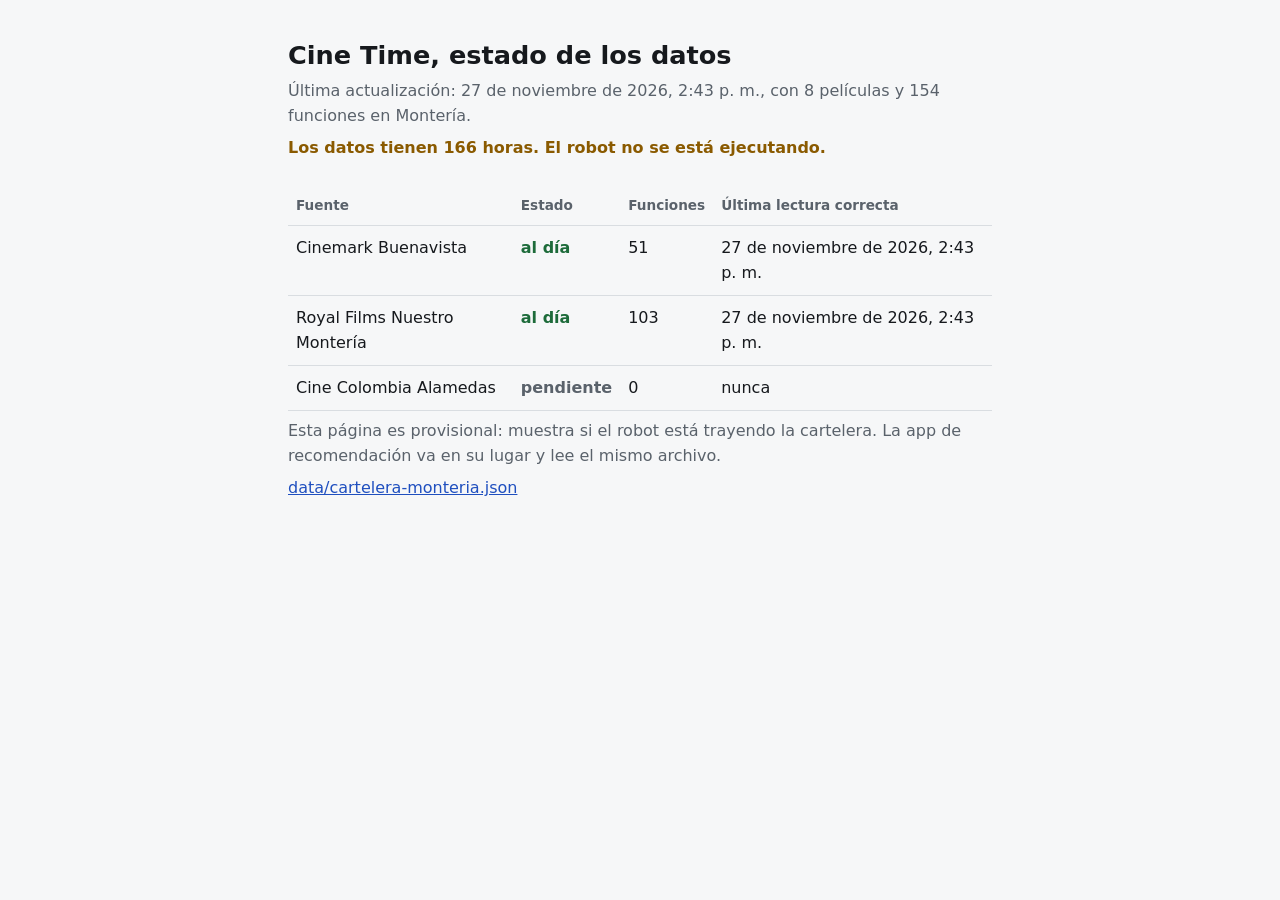
<file: index.html>
<!doctype html>
<html lang="es">
<head>
<meta charset="utf-8">
<meta name="viewport" content="width=device-width, initial-scale=1">
<title>Cine Time, estado de los datos</title>
<style>
  :root {
    --fondo: #f6f7f8;
    --texto: #16191d;
    --suave: #5a626b;
    --linea: #d9dde1;
    --ok: #1d6b3a;
    --falla: #a3261d;
    --aviso: #8a5a00;
    --enlace: #1f4fbf;
  }
  @media (prefers-color-scheme: dark) {
    :root {
      --fondo: #14171a;
      --texto: #eceef0;
      --suave: #9aa3ab;
      --linea: #2c3237;
      --ok: #5fc27f;
      --falla: #f0857d;
      --aviso: #e0b04f;
      --enlace: #8fb0ff;
    }
  }
  * { box-sizing: border-box; }
  body {
    margin: 0;
    background: var(--fondo);
    color: var(--texto);
    font: 16px/1.55 system-ui, -apple-system, "Segoe UI", Roboto, sans-serif;
  }
  main { max-width: 46rem; margin: 0 auto; padding: 2.5rem 1rem 4rem; }
  h1 { font-size: 1.6rem; line-height: 1.2; margin: 0 0 .4rem; }
  p { margin: .5rem 0; }
  .suave { color: var(--suave); }
  .aviso { color: var(--aviso); font-weight: 600; }
  table { width: 100%; border-collapse: collapse; margin: 1.5rem 0 .5rem; }
  th, td { text-align: left; padding: .6rem .5rem; border-bottom: 1px solid var(--linea); vertical-align: top; }
  th { font-size: .85rem; color: var(--suave); font-weight: 600; }
  .ok { color: var(--ok); font-weight: 600; }
  .falla { color: var(--falla); font-weight: 600; }
  .pendiente { color: var(--suave); font-weight: 600; }
  a { color: var(--enlace); }
  a:focus-visible { outline: 2px solid var(--enlace); outline-offset: 2px; }
  ::selection { background: var(--enlace); color: #fff; }
  @media (max-width: 34rem) {
    thead { display: none; }
    tr { display: block; padding: .6rem 0; border-bottom: 1px solid var(--linea); }
    td { display: block; border: 0; padding: .1rem 0; }
    td::before { content: attr(data-campo) ": "; color: var(--suave); }
  }
</style>
</head>
<body>
<main>
  <h1>Cine Time, estado de los datos</h1>
  <p id="resumen" class="suave">Cargando...</p>
  <p id="alerta" class="aviso" hidden></p>

  <table>
    <thead>
      <tr><th>Fuente</th><th>Estado</th><th>Funciones</th><th>Última lectura correcta</th></tr>
    </thead>
    <tbody id="fuentes"></tbody>
  </table>

  <p class="suave">Esta página es provisional: muestra si el robot está trayendo la cartelera. La app de recomendación va en su lugar y lee el mismo archivo.</p>
  <p><a href="data/cartelera-monteria.json">data/cartelera-monteria.json</a></p>
</main>

<script>
const NOMBRES = {
  cinemark: "Cinemark Buenavista",
  royal: "Royal Films Nuestro Montería",
  cine_colombia: "Cine Colombia Alamedas"
};
const fecha = iso => new Date(iso).toLocaleString("es-CO", {
  dateStyle: "long", timeStyle: "short", timeZone: "America/Bogota"
});

function celda(tr, campo, texto, clase) {
  const td = document.createElement("td");
  td.dataset.campo = campo;
  td.textContent = texto;
  if (clase) td.className = clase;
  tr.appendChild(td);
}

fetch("data/cartelera-monteria.json", { cache: "no-store" })
  .then(r => { if (!r.ok) throw new Error("HTTP " + r.status); return r.json(); })
  .then(d => {
    const ciudad = d.ciudad === "Monteria" ? "Montería" : d.ciudad;
    document.getElementById("resumen").textContent =
      `Última actualización: ${fecha(d.actualizado)}, con ` +
      `${d.peliculas.length} películas y ${d.funciones.length} funciones en ${ciudad}.`;

    const horas = (Date.now() - new Date(d.actualizado)) / 36e5;
    if (horas > 36) {
      const a = document.getElementById("alerta");
      a.textContent = `Los datos tienen ${Math.round(horas)} horas. El robot no se está ejecutando.`;
      a.hidden = false;
    }

    const cuerpo = document.getElementById("fuentes");
    for (const [id, f] of Object.entries(d.fuentes)) {
      const tr = document.createElement("tr");
      const pendiente = !f.ok && /^no implementada/.test(f.error || "");
      celda(tr, "Fuente", NOMBRES[id] || id);
      if (f.ok) celda(tr, "Estado", "al día", "ok");
      else if (pendiente) celda(tr, "Estado", "pendiente", "pendiente");
      else celda(tr, "Estado", "falló, se muestran datos anteriores", "falla");
      celda(tr, "Funciones", String(f.funciones));
      const ultima = f.ok ? f.actualizado : f.ultima_actualizacion_ok;
      celda(tr, "Última lectura correcta", ultima ? fecha(ultima) : "nunca");
      cuerpo.appendChild(tr);
    }
  })
  .catch(e => {
    document.getElementById("resumen").textContent = "No se pudo leer el archivo de la cartelera (" + e.message + ").";
  });
</script>
</body>
</html>
</file>
